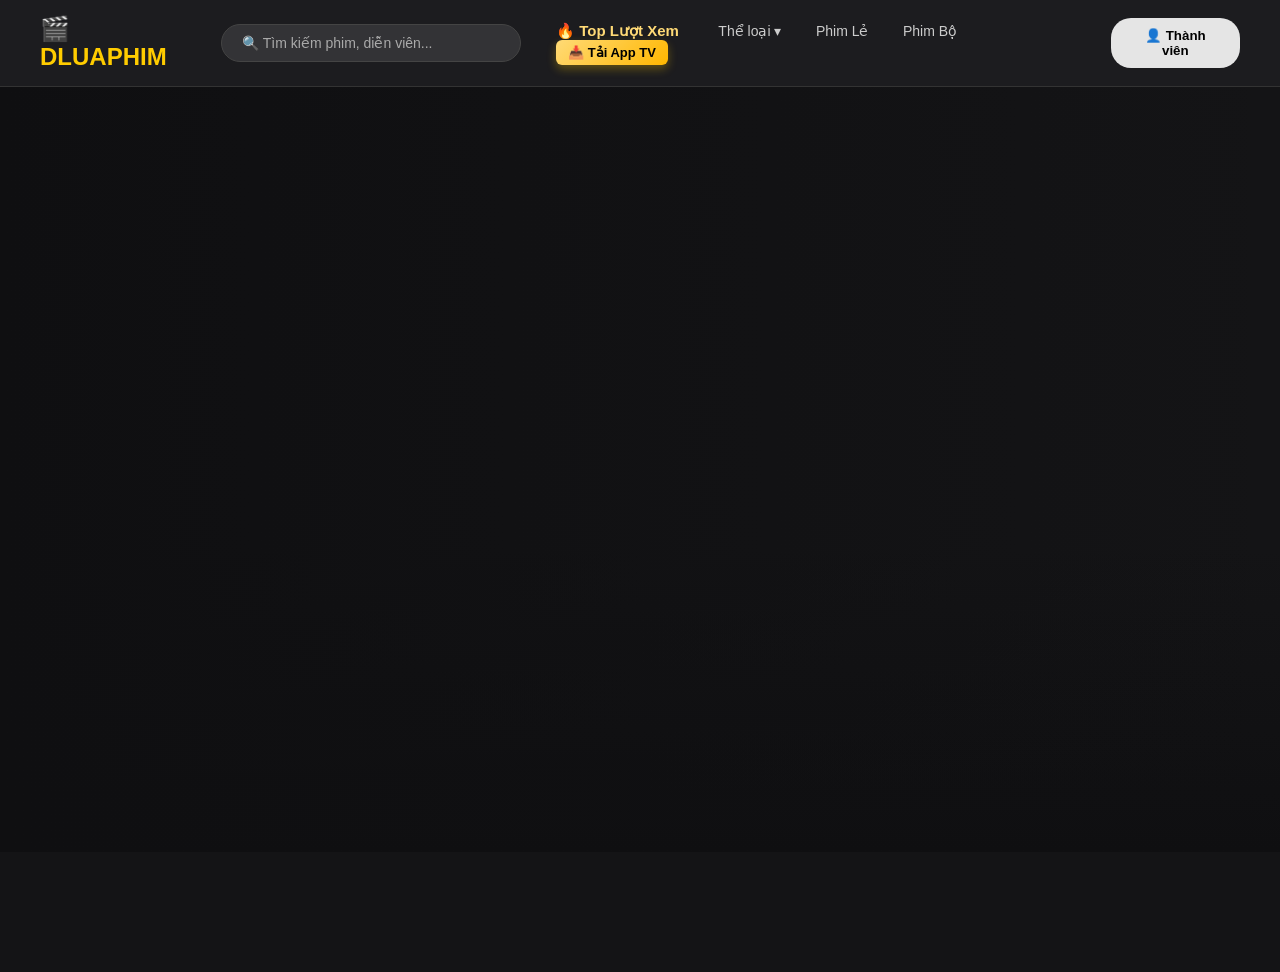
<file: admin/index.html>
<!DOCTYPE html>
<html lang="vi">
<head>
    <meta charset="UTF-8">
    <meta name="viewport" content="width=device-width, initial-scale=1.0">
    <title>Quản Lý Phim - Admin</title>
    <link rel="stylesheet" href="admin.css">
</head>
<body>
    <div class="admin-container">
        <aside class="sidebar">
            <h2>⚙️ DLUAPHIM Admin</h2>
            <ul>
                <li class="active"><a href="#">🎬 Quản lý phim</a></li>
                <li><a href="users.html">👥 Quản lý thành viên</a></li>
                <li><a href="../user/index.html">🌐 Về trang web</a></li>
            </ul>
        </aside>

        <main class="content">
            <div class="header">
                <h1>Danh sách phim</h1>
                <div style="display: flex; gap: 15px; margin-bottom: 20px;">
                <!-- Ô chọn thể loại -->
                <select id="leech-genre-select" style="padding: 10px; background: #2a2a2f; color: white; border: 1px solid #444; border-radius: 5px; cursor: pointer; font-size: 15px;">
                    <option value="hanh-dong">💥 Hành Động</option>
                    <option value="kinh-di">👻 Kinh Dị</option>
                    <option value="tinh-cam">❤️ Tình Cảm</option>
                    <option value="hoat-hinh">🦄 Hoạt Hình</option>
                    <option value="vien-tuong">🚀 Viễn Tưởng</option>
                    <option value="co-trang">🎎 Cổ Trang</option>
                    <option value="hai-huoc">😂 Hài Hước</option>
                </select>
                    <button class="btn-action" id="btn-leech-genre" style="background-color: #ffda76; color: black; font-weight: bold;">⚡ Đào 5 Phim Ngẫu Nhiên</button>
                </div>
                <div>
                    
                    <!-- Nút cũ -->
                    <button id="btn-leech-movie" style="background: #17a2b8; color: white; border: none; padding: 10px 20px; border-radius: 5px; cursor: pointer; margin-right: 10px; font-weight: bold;">⚡ Auto Cào 5 Phim Mới</button>
                    
                    <!-- NÚT MỚI THÊM: Cào theo tên -->
                    <button id="btn-leech-search" style="background: #e83e8c; color: white; border: none; padding: 10px 20px; border-radius: 5px; cursor: pointer; margin-right: 10px; font-weight: bold;">🔍 Cào Phim Theo Tên</button>
                    
                    <!-- Nút cũ -->
                    <button class="btn-add" onclick="openModal()">+ Thêm phim mới</button>
                </div>
                <div style="margin: 20px 0; padding: 20px; background: #1c1c1f; border-radius: 8px; border: 1px solid #444;">
                    <h3 style="color: #ffda76; margin-top: 0;">🔄 Đồng bộ dữ liệu KKPhim</h3>
                    <p style="color: #ccc; font-size: 14px;">Chức năng này sẽ quét toàn bộ phim hiện có, tự động lấy mô tả và các tập phim mới nhất về web.</p>
    
                    <button id="btn-sync" onclick="syncAllMovies()" style="background: #00d2ff; color: black; padding: 10px 20px; border: none; border-radius: 4px; font-weight: bold; cursor: pointer; transition: 0.3s;">
                        ▶ Bắt đầu đồng bộ tất cả
                    </button>
                    <span id="sync-status" style="margin-left: 15px; color: #ffda76; font-style: italic;"></span>
                </div>
            </div>

            <table class="movie-table">
                <thead>
                    <tr>
                        <th>Ảnh bìa</th>
                        <th>Tên phim</th>
                        <th>Trạng thái</th>
                        <th>Hành động</th>
                    </tr>
                </thead>
                <tbody id="admin-movie-list">
                    
                    <tr>
                        <td><img src="https://image.tmdb.org/t/p/w500/8cdWjvZQUExUUTzyp4t6EDMubfO.jpg" alt="Phim" width="60"></td>
                        <td>Tên Phim Demo 1</td>
                        <td><span class="status-badge active">Đang chiếu</span></td>
                        <td>
                            <button class="btn-edit">Sửa</button>
                            <button class="btn-delete">Xóa</button>
                        </td>
                    </tr>
                    
                    <tr>
                        <td><img src="https://image.tmdb.org/t/p/w500/qJ2tW6WMUDux911r6m7haRef0WH.jpg" alt="Phim" width="60"></td>
                        <td>Tên Phim Demo 2</td>
                        <td><span class="status-badge pending">Sắp chiếu</span></td>
                        <td>
                            <button class="btn-edit">Sửa</button>
                            <button class="btn-delete">Xóa</button>
                        </td>
                    </tr>

                </tbody>
            </table>
        </main>
    </div>
    <div id="movieModal" class="modal">
        <div class="modal-content">
            <span class="close-btn" onclick="closeModal()">&times;</span>
            <h2 id="modal-title">Thêm phim mới</h2>
            
            <label>Tên phim</label>
            <input type="text" id="add-title" placeholder="Nhập tên phim...">
            
            <label>Link ảnh bìa</label>
            <input type="text" id="add-thumbnail" placeholder="Dán link ảnh bìa...">

            <label>Link Video (.mp4 hoặc link trực tiếp)</label>
            <label>Link các tập phim (Mỗi link dán 1 dòng, Enter xuống dòng)</label>
            <textarea id="add-episodes" rows="4" placeholder="Ví dụ:&#10;Link tập 1...&#10;Link tập 2..." style="width: 100%; padding: 10px; margin-bottom: 15px; border-radius: 4px; border: 1px solid #ccc;"></textarea>
            
            <label>Trạng thái</label>
            <select id="add-status">
                <option value="Đang chiếu">Đang chiếu</option>
                <option value="Sắp chiếu">Sắp chiếu</option>
            </select>
            <label>Kiểu phim</label>
            <select id="add-type" style="width: 100%; padding: 10px; margin-bottom: 15px; background: #2a2a2f; color: white; border: none; border-radius: 5px;">
                <option value="single">Phim Lẻ</option>
                <option value="series">Phim Bộ</option>
            </select>

            <label>Thể loại (Mỗi thể loại cách nhau 1 dấu phẩy)</label>
            <input type="text" id="add-genres" placeholder="VD: Hành Động, Viễn Tưởng, Hài Hước">
            <button id="btn-save-movie" class="btn-add" style="width: 100%; margin-top: 15px;">Lưu Phim</button>
        </div>
    </div>
    <div id="scrape-modal" style="display:none; position:fixed; top:0; left:0; width:100%; height:100%; background:rgba(0,0,0,0.8); z-index:9999; justify-content:center; align-items:center;">
    <div style="background:#1c1c1f; width: 600px; max-height: 80vh; border-radius:10px; padding:20px; display:flex; flex-direction:column; border: 1px solid #444;">
        <h3 style="margin-top:0; color:#ffda76;">🔍 Tìm kiếm và Chọn Phim</h3>
        
        <div style="display:flex; gap:10px; margin-bottom:15px;">
            <input type="text" id="scrape-keyword" placeholder="Nhập tên phim (VD: Naruto, One Piece...)" style="flex:1; padding:10px; background:#2a2a2f; border:1px solid #555; border-radius:5px; color:white;">
            <button onclick="executeSearchToScrape()" style="background:#00d2ff; color:black; font-weight:bold; border:none; padding:10px 20px; border-radius:5px; cursor:pointer;">Tìm Kiếm</button>
        </div>

        <div id="scrape-results" style="flex:1; overflow-y:auto; border:1px solid #333; padding:10px; margin-bottom:15px; border-radius: 5px; background: #252730;">
            <p style="color:#888; text-align:center; padding: 20px;">Nhập từ khóa và bấm Tìm kiếm...</p>
        </div>

        <div style="display:flex; justify-content:flex-end; gap:10px;">
            <button onclick="document.getElementById('scrape-modal').style.display='none'" style="padding:10px 20px; background:#444; color:white; border:none; border-radius:5px; cursor:pointer;">Hủy</button>
            <button onclick="importSelectedMovies()" style="background:#28a745; color:white; font-weight:bold; border:none; padding:10px 20px; border-radius:5px; cursor:pointer;">⬇️ Tải Phim Đã Chọn</button>
        </div>
    </div>
</div>

<div style="margin: 20px 0; padding: 20px; background: #1c1c1f; border-radius: 8px; border: 1px solid #444; display: flex; align-items: center; justify-content: space-between;">
    <div>
        <h3 style="color: #ffda76; margin-top: 0; margin-bottom: 5px;">🚧 Trạng thái Server Video</h3>
        <p style="color: #ccc; font-size: 14px; margin:0;">Bật/Tắt khả năng xem phim của người dùng.</p>
    </div>
    <label style="cursor:pointer; display: flex; align-items: center; gap: 10px; font-weight:bold; background: #2a2a2f; padding: 10px 20px; border-radius: 30px; border: 1px solid #555;">
        <input type="checkbox" id="player-toggle" onchange="togglePlayerServer()" checked style="width: 18px; height: 18px; cursor: pointer;"> 
        <span id="player-status-text" style="color:#28a745;">Hoạt Động</span>
    </label>
</div>
    <script src="admin.js"></script>
</body>
</html>
</file>
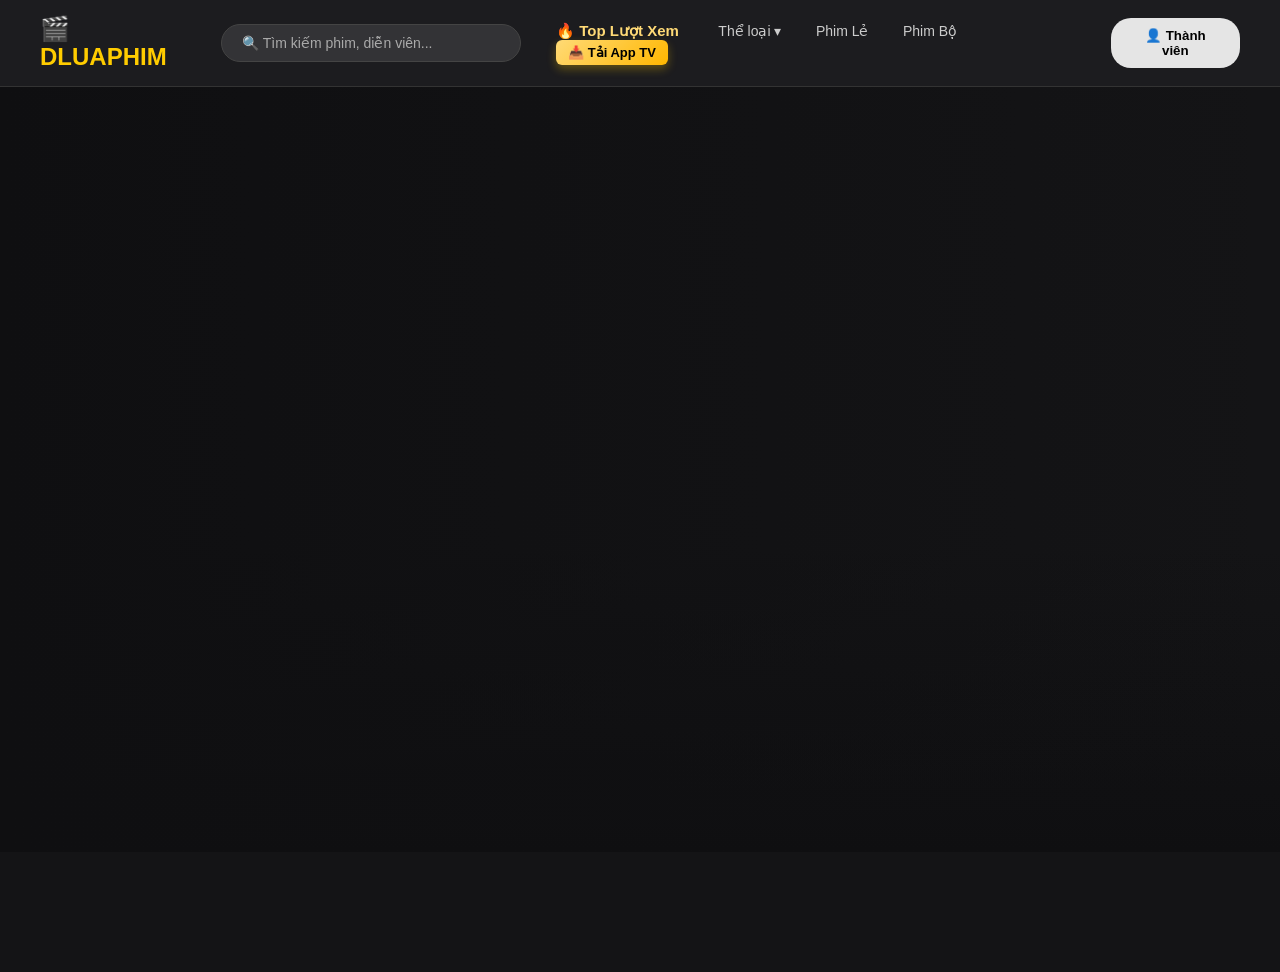
<file: user/index.html>
<!DOCTYPE html>
<html lang="vi">
<head>
    <meta charset="UTF-8">
    <meta name="viewport" content="width=device-width, initial-scale=1.0">
    <title>DLUAPHIM - Xem phim hay</title>
    <link rel="stylesheet" href="style.css">
</head>
<body>
    <div id="header-placeholder"></div>
    <div id="hero-slider" class="hero-slider">
        <div id="slider-content"></div>
        <div class="slider-thumbnails" id="slider-thumbnails">
        </div>
    </div>

    <main class="main-content">
        <div class="filter-bar">
        </div>
        <div class="movie-grid" id="movie-list">
        </div>
        <div id="pagination" class="pagination-container"></div>
    </main>

    <div id="chat-window" style="display: none; position: fixed; bottom: 100px; right: 30px; width: 350px; height: 450px; background: #1c1c1f; border-radius: 12px; border: 1px solid #444; box-shadow: 0 10px 30px rgba(0,0,0,0.8); z-index: 9999; display: flex; flex-direction: column; overflow: hidden;">
    </div>
    <script src="main.js"></script>
    <script src="loadHeader.js?v=3.0"></script>
</body>
</html>
</file>
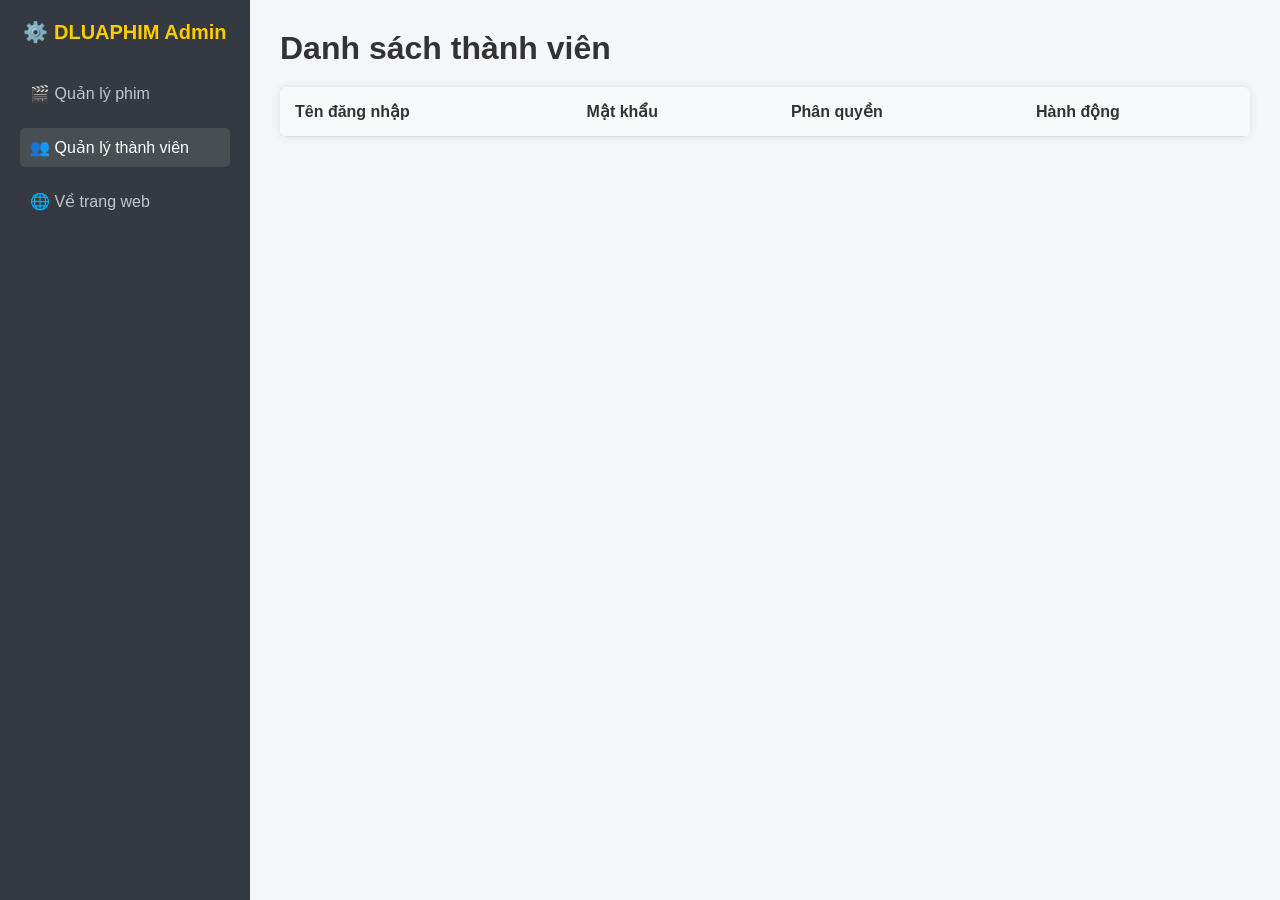
<file: admin/users.html>
<!DOCTYPE html>
<html lang="vi">
<head>
    <meta charset="UTF-8">
    <meta name="viewport" content="width=device-width, initial-scale=1.0">
    <title>Quản Lý Thành Viên - Admin</title>
    <link rel="stylesheet" href="admin.css">
</head>
<body>
    <div class="admin-container">
        <aside class="sidebar">
            <h2>⚙️ DLUAPHIM Admin</h2>
            <ul>
                <li><a href="index.html">🎬 Quản lý phim</a></li>
                <li class="active"><a href="users.html">👥 Quản lý thành viên</a></li>
                <li><a href="../user/index.html">🌐 Về trang web</a></li>
            </ul>
        </aside>

        <main class="content">
            <div class="header">
                <h1>Danh sách thành viên</h1>
            </div>

            <table class="movie-table">
                <thead>
                    <tr>
                        <th>Tên đăng nhập</th>
                        <th>Mật khẩu</th>
                        <th>Phân quyền</th>
                        <th>Hành động</th>
                    </tr>
                </thead>
                <tbody id="admin-user-list">
                    </tbody>
            </table>
        </main>
    </div>

    <script src="users.js"></script>
</body>
</html>
</file>
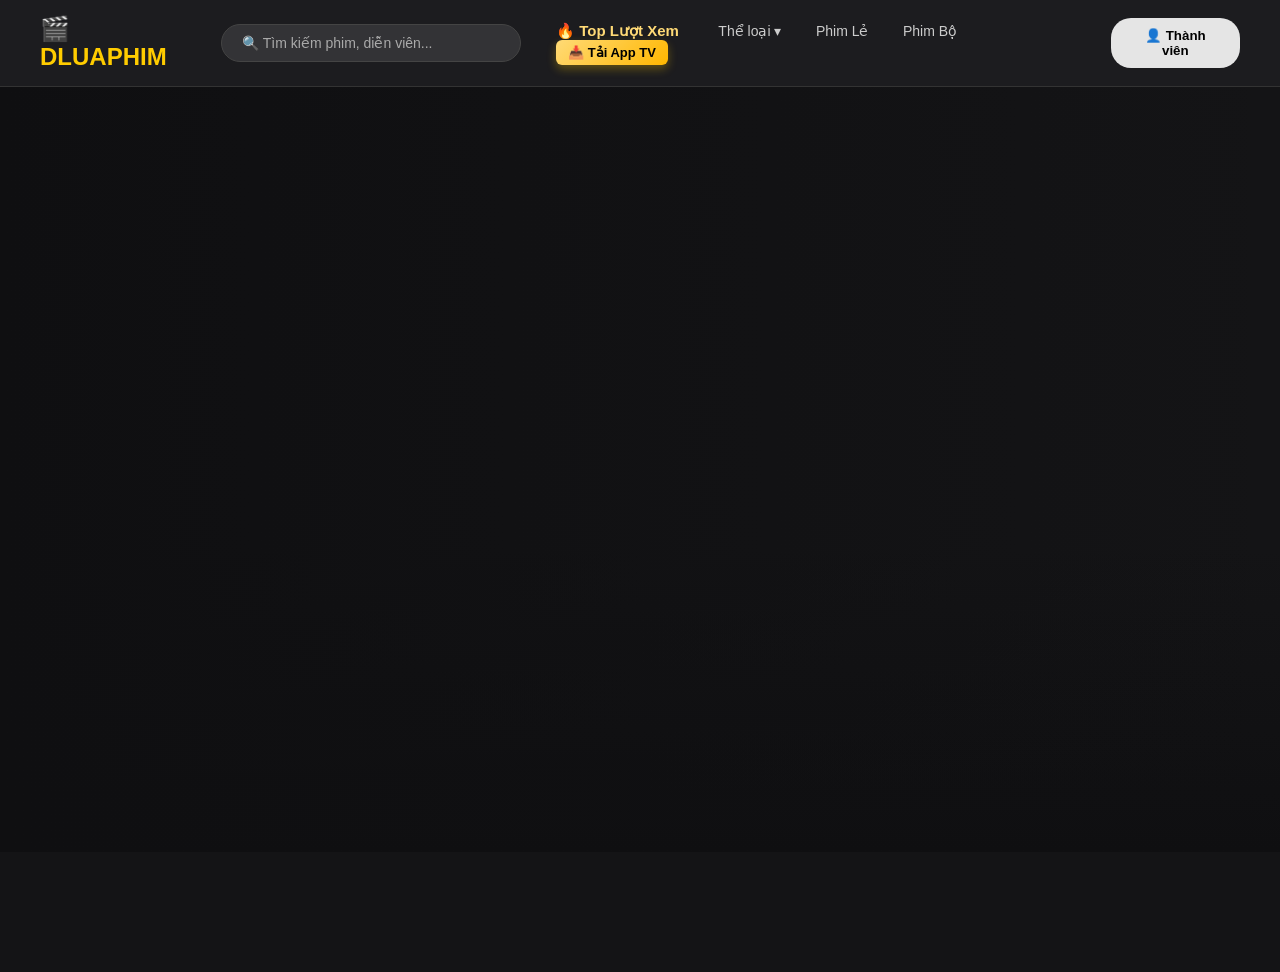
<file: user/detail.html>
<!DOCTYPE html>
<html lang="vi">
<head>
    <meta charset="UTF-8">
    <meta name="viewport" content="width=device-width, initial-scale=1.0, maximum-scale=1.0, user-scalable=no">
    <title>Chi Tiết Phim - DLUAPHIM</title>
    <link rel="stylesheet" href="style.css">
</head>
<body>
    <div id="header-placeholder"></div>

    <!-- Hình nền mờ -->
    <div class="detail-backdrop" id="d-backdrop"></div>

    <!-- BỐ CỤC CHÍNH -->
    <div class="detail-container">
        
        <!-- CỘT TRÁI (POSTER & THÔNG TIN CƠ BẢN) -->
        <div class="detail-left">
            <div class="poster-box"><img id="d-poster" src="" alt="Poster"></div>
            <h1 id="d-name">Đang tải...</h1>
            <h3 id="d-origin-name"></h3>
            
            <div class="meta-tags">
                <span class="imdb">IMDb <span id="d-imdb">N/A</span></span>
                <span id="d-quality">HD</span>
                <span id="d-year">2026</span>
                <span id="d-time">...</span>
            </div>

            <div class="genre-tags" id="d-genres"></div>
            <div class="status-box">🔄 Đã chiếu: <span id="d-status">...</span></div>
            
            <div class="desc-box">
                <strong>Giới thiệu:</strong>
                <div id="d-content">...</div>
            </div>
        </div>

        <!-- CỘT PHẢI (HÀNH ĐỘNG & TẬP PHIM) -->
        <div class="detail-right">
            <!-- Thanh Công Cụ (Nút Xem Ngay + Các icon) -->
            <div class="action-bar">
                <button class="btn-play-now" id="btn-play-now">▶ Xem Ngay</button>
                <div class="icon-group">
                    <button class="icon-btn"><span>🤍</span> Yêu thích</button>
                    <button class="icon-btn"><span>➕</span> Thêm vào</button>
                    <button class="icon-btn"><span>↗️</span> Chia sẻ</button>
                    <div class="rating-box">⭐ 10 Điểm</div>
                </div>
            </div>

            <!-- Tab menu -->
            <div class="tabs">
                <div class="tab-item active">Tập phim</div>
                <div class="tab-item">Gallery</div>
                <div class="tab-item">Diễn viên</div>
                <div class="tab-item" onclick="document.getElementById('comments-section').scrollIntoView({behavior: 'smooth'})">Bình luận</div>
            </div>

            <!-- Phần chọn Server -->
            <div class="server-list" id="server-list">
                <strong style="margin-right: 10px; color: #fff;">Mạng:</strong>
                <!-- Nút server sẽ render bằng JS ở đây -->
            </div>

            <!-- Lưới Tập Phim -->
            <div class="episode-grid" id="episode-grid">
                <!-- Nút tập phim sẽ render bằng JS ở đây -->
            </div>

            <!-- Khu vực Bình luận -->
            <div id="comments-section" style="margin-top: 40px; padding-top: 20px; border-top: 1px solid #333;">
                <h3 style="margin-bottom: 15px; color: #ffda76;">💬 Bình luận (<span id="comment-count">0</span>)</h3>
                <div id="comment-form-area"></div>
                <div id="comments-list" style="margin-top: 30px;">
                    <div style="color: #888; text-align: center;">Đang tải bình luận...</div>
                </div>
            </div>
        </div>
    </div>

    <script src="detail.js"></script>
    <script src="loadHeader.js?v=3.0"></script>
</body>
</html>
</file>
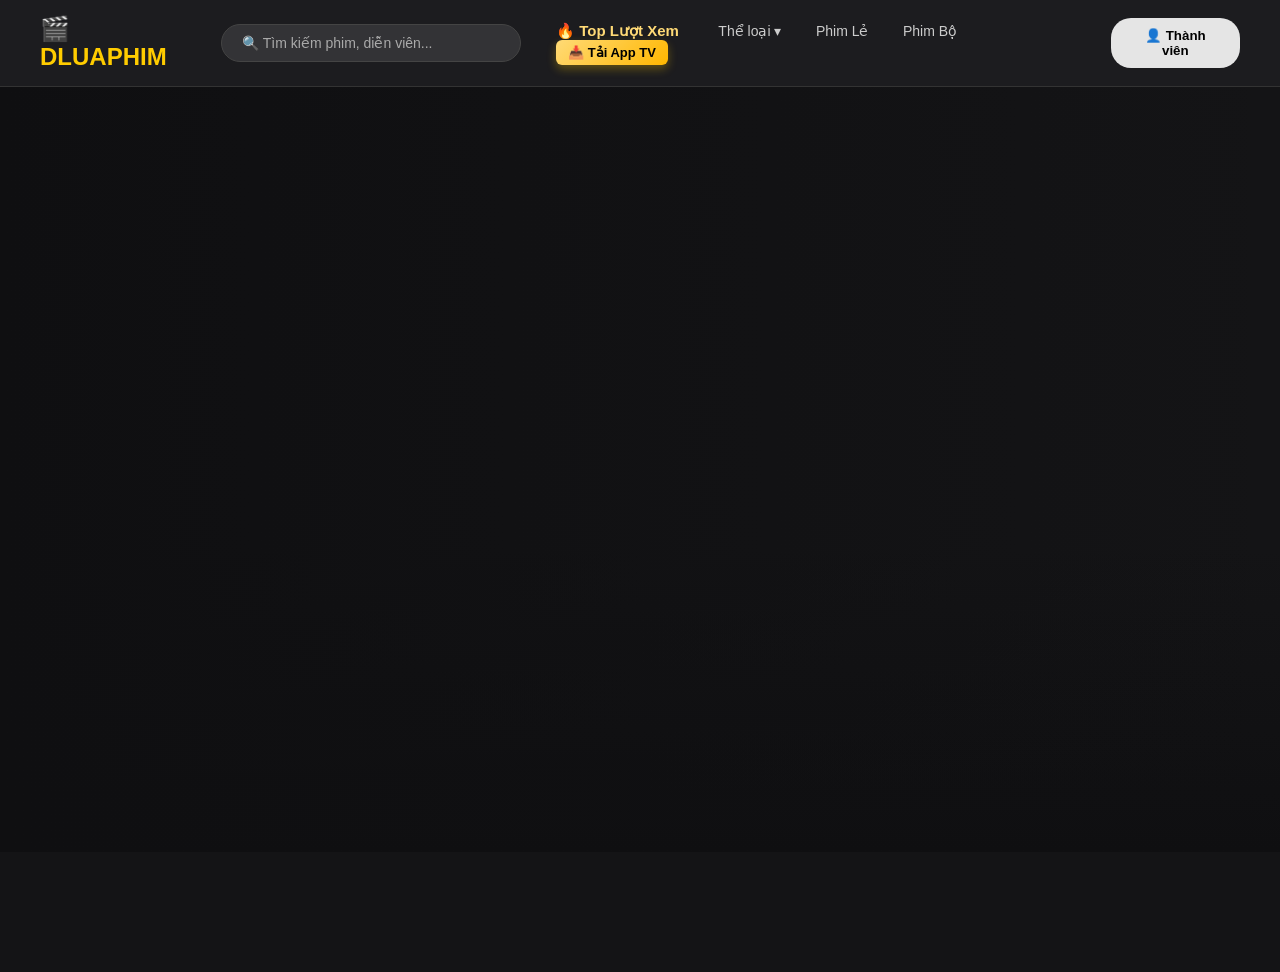
<file: user/favorites.html>
<!DOCTYPE html>
<html lang="vi">
<head>
    <meta charset="UTF-8">
    <meta name="viewport" content="width=device-width, initial-scale=1.0">
    <title>Danh sách yêu thích - DLUAPHIM</title>
    <link rel="stylesheet" href="style.css">
    <style>
        /* CSS bổ sung riêng cho trang Favorites để tăng độ sang trọng */
        body { background-color: #0f0f11; margin: 0; }
        .page-header {
            padding: 100px 50px 30px 50px;
            background: linear-gradient(to bottom, #1a1a20 0%, #0f0f11 100%);
            border-bottom: 1px solid rgba(255, 255, 255, 0.05);
        }
        .page-header h1 {
            font-size: 32px; color: #fff; margin: 0 0 10px 0; font-weight: 700;
        }
        .page-header p {
            color: #888; font-size: 15px; margin: 0;
        }
        .empty-state {
            text-align: center; padding: 100px 0; grid-column: 1 / -1;
        }
        .btn-explore {
            background-color: #ffda76; color: #111; border: none;
            padding: 12px 30px; border-radius: 30px; font-weight: bold;
            font-size: 15px; cursor: pointer; margin-top: 20px; transition: 0.3s;
        }
        .btn-explore:hover { background-color: #ffcc00; transform: scale(1.05); }
    </style>
</head>
<body>
    <div id="header-placeholder"></div>

    <!-- Khu vực tiêu đề -->
    <div class="page-header">
        <h1>Danh Sách Yêu Thích</h1>
        <p><span id="fav-count" style="color: #fff; font-weight: bold;">0</span> nội dung đã lưu</p>
    </div>

    <!-- Khu vực hiển thị lưới phim -->
    <main class="main-content" style="padding: 30px 50px;">
        <div class="movie-grid" id="favorite-list">
            <!-- Dữ liệu render từ JS -->
        </div>
    </main>

    <script>
        const username = sessionStorage.getItem('username');
        if (!username) window.location.href = 'index.html';
        // 2. Tải danh sách phim bằng API tối ưu (Production)
        async function loadFavorites() {
            try {
                // Gọi API mới: Chỉ lấy những phim đã tim thay vì tải cả kho phim
                const res = await fetch(`https://dluaphim-api.onrender.com/api/users/${username}/favorites-details`);
                const favoriteMovies = await res.json();

                document.getElementById('fav-count').innerText = favoriteMovies.length;
                const listDiv = document.getElementById('favorite-list');

                if (favoriteMovies.length === 0) {
                    showEmptyState();
                    return;
                }

                listDiv.innerHTML = '';
                favoriteMovies.forEach(movie => {
                    const genresDisplay = movie.genres && movie.genres.length > 0 ? movie.genres.join(' • ') : 'Đang cập nhật';
                    const typeDisplay = movie.type === 'single' ? 'Phim Lẻ' : 'Phim Bộ';

                    // Đã thêm id="fav-card-..." để xóa mượt mà bằng Javascript
                    const movieCard = `
                        <div class="movie-card" id="fav-card-${movie._id}" onclick="window.location.href='watch.html?id=${movie._id}'">
                            <div class="image-container">
                                <img src="${movie.thumbnail}" alt="${movie.title}">
                                <div class="badge">${movie.status || 'Đang cập nhật'}</div>
                            </div>
                            <h3 class="title">${movie.title}</h3>
                            
                            <div class="hover-card">
                                <div class="hover-image"><img src="${movie.thumbnail}"></div>
                                <div class="hover-content">
                                    <h3 class="hover-title">${movie.title}</h3>
                                    <div class="hover-actions">
                                        <button class="btn-play">▶ Xem ngay</button>
                                        <!-- Nút gỡ tim -->
                                        <button class="btn-icon" style="border-color: #ff4d4d; background-color: rgba(255, 77, 77, 0.1);" onclick="removeFavorite(event, '${movie._id}')">💖</button>
                                    </div>
                                    <div class="hover-tags">
                                        <span class="tag-imdb">IMDb 8.0</span><span>${typeDisplay}</span>
                                    </div>
                                    <p class="hover-genres">${genresDisplay}</p>
                                </div>
                            </div>
                        </div>
                    `;
                    listDiv.innerHTML += movieCard;
                });

            } catch (error) {
                console.error('Lỗi tải phim yêu thích:', error);
            }
        }

        // 3. Hiệu ứng gỡ phim mượt mà (Optimistic UI Update)
        async function removeFavorite(event, movieId) {
            event.stopPropagation(); // Không cho click nhảy sang trang phim
            
            // Xóa thẻ html khỏi màn hình ngay lập tức (Tạo cảm giác phản hồi cực nhanh)
            const card = document.getElementById(`fav-card-${movieId}`);
            if(card) {
                card.style.opacity = '0';
                setTimeout(() => card.remove(), 300); // Đợi 0.3s cho mờ đi rồi xóa hẳn
            }

            // Trừ số lượng ở trên cùng
            const countEl = document.getElementById('fav-count');
            let currentCount = parseInt(countEl.innerText);
            countEl.innerText = currentCount - 1;

            if (currentCount - 1 <= 0) {
                setTimeout(() => showEmptyState(), 300);
            }
            
            // Âm thầm gửi lệnh xuống Backend để lưu thay đổi
            try {
                await fetch('https://dluaphim-api.onrender.com/api/users/toggle-favorite', {
                    method: 'POST',
                    headers: { 'Content-Type': 'application/json' },
                    body: JSON.stringify({ username: username, movieId: movieId })
                });
            } catch (error) {
                console.error('Lỗi khi gỡ tim:', error);
            }
        }

        function showEmptyState() {
            const listDiv = document.getElementById('favorite-list');
            listDiv.innerHTML = `
                <div class="empty-state" style="animation: fadeIn 0.5s;">
                    <div style="font-size: 60px; margin-bottom: 20px; opacity: 0.3;">🗂️</div>
                    <h2 style="color: #fff; margin-bottom: 10px; font-weight: normal;">Danh sách trống</h2>
                    <p style="color: #666; margin-bottom: 30px;">Bạn chưa thêm nội dung nào vào danh sách yêu thích.</p>
                    <button class="btn-explore" onclick="window.location.href='index.html'">Khám phá nội dung mới</button>
                </div>
            `;
        }

        // Tắt menu popup
        window.addEventListener('click', function(event) {
            if (!event.target.closest('.avatar-btn')) {
                const dropdowns = document.getElementsByClassName("user-dropdown-menu");
                for (let i = 0; i < dropdowns.length; i++) {
                    dropdowns[i].classList.remove('show');
                }
            }
        });

        // Khởi chạy
        loadFavorites();
    </script>
    <script src="loadHeader.js?v=3.0"></script>
</body>
</html>
</file>
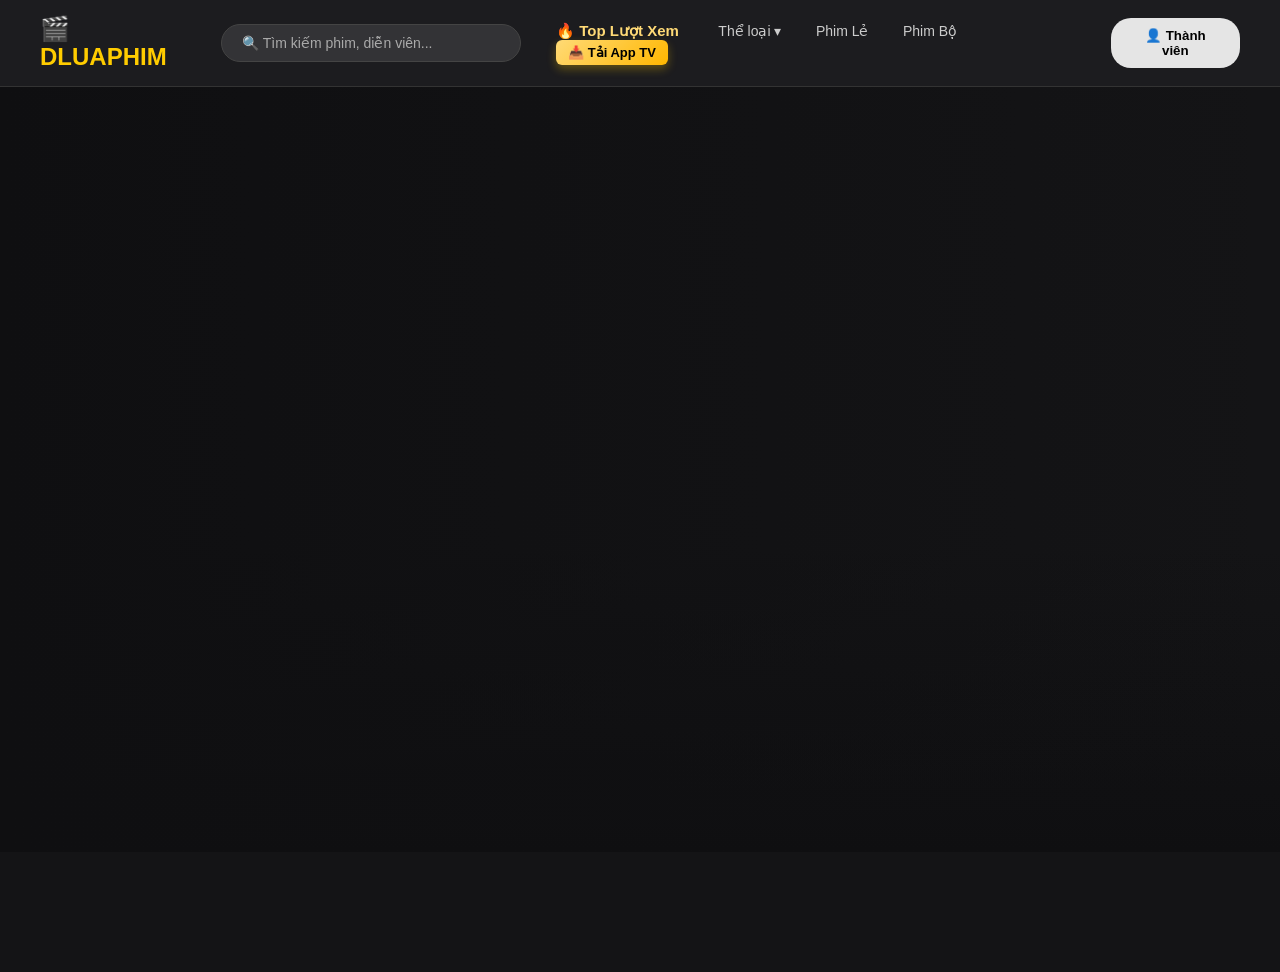
<file: user/history.html>
<!DOCTYPE html>
<html lang="vi">
<head>
    <meta charset="UTF-8">
    <title>Lịch sử xem - DLUAPHIM</title>
    <link rel="stylesheet" href="style.css">
    <style>
        body { background-color: #0f0f11; margin: 0; }
        .page-header { padding: 100px 50px 30px 50px; background: linear-gradient(to bottom, #1a1a20 0%, #0f0f11 100%); border-bottom: 1px solid rgba(255, 255, 255, 0.05); display: flex; justify-content: space-between; align-items: flex-end; }
        .empty-state { text-align: center; padding: 100px 0; grid-column: 1 / -1; }
        .btn-clear { background: transparent; color: #ff4d4d; border: 1px solid #ff4d4d; padding: 8px 15px; border-radius: 4px; cursor: pointer; transition: 0.3s; }
        .btn-clear:hover { background: rgba(255, 77, 77, 0.1); }
    </style>
</head>
<body>
    <div id="header-placeholder"></div>

    <div class="page-header">
        <div>
            <h1 style="font-size: 32px; color: #fff; margin: 0 0 10px 0;">🕒 Lịch Sử Xem Phim</h1>
            <p style="color: #888; margin: 0;">Các bộ phim bạn đã xem gần đây</p>
        </div>
        <button class="btn-clear" onclick="clearHistory()">🗑 Xóa lịch sử</button>
    </div>

    <main class="main-content" style="padding: 30px 50px;">
        <div class="movie-grid" id="history-list"></div>
    </main>

    <script>
        const username = sessionStorage.getItem('username');
        if (!username) window.location.href = 'index.html';

        async function loadHistory() {
            try {
                const userRes = await fetch(`https://dluaphim-api.onrender.com/api/users/${username}`);
                const userData = await userRes.json();
                
                // Đảo ngược mảng để phim xem gần nhất (nằm ở cuối) nổi lên đầu
                const historyIds = (userData.history || []).reverse(); 

                const listDiv = document.getElementById('history-list');

                if (historyIds.length === 0) {
                    listDiv.innerHTML = `<div class="empty-state"><h2 style="color: #fff; font-weight: normal;">Chưa có lịch sử</h2><p style="color: #666;">Bạn chưa xem bộ phim nào gần đây.</p></div>`;
                    return;
                }

                const movieRes = await fetch('https://dluaphim-api.onrender.com/api/movies');
                const allMovies = await movieRes.json();
                
                listDiv.innerHTML = '';
                // Lặp theo đúng thứ tự lịch sử
                historyIds.forEach(id => {
                    const movie = allMovies.find(m => m._id === id);
                    if (movie) {
                        listDiv.innerHTML += `
                            <div class="movie-card" onclick="window.location.href='watch.html?id=${movie._id}'">
                                <div class="image-container">
                                    <img src="${movie.thumbnail}">
                                </div>
                                <h3 class="title">${movie.title}</h3>
                                <p class="subtitle" style="color: #aaa;">Đã xem</p>
                            </div>
                        `;
                    }
                });
            } catch (error) { console.error(error); }
        }

        async function clearHistory() {
            if(confirm('Bạn có chắc chắn muốn xóa toàn bộ lịch sử xem phim?')) {
                try {
                    await fetch(`https://dluaphim-api.onrender.com/api/users/${username}/history`, { method: 'DELETE' });
                    loadHistory(); // Tải lại trang thành trạng thái trống
                } catch (error) { console.error(error); }
            }
        }

        loadHistory();
    </script>
    <script src="loadHeader.js?v=3.0"></script>
</body>
</html>
</file>
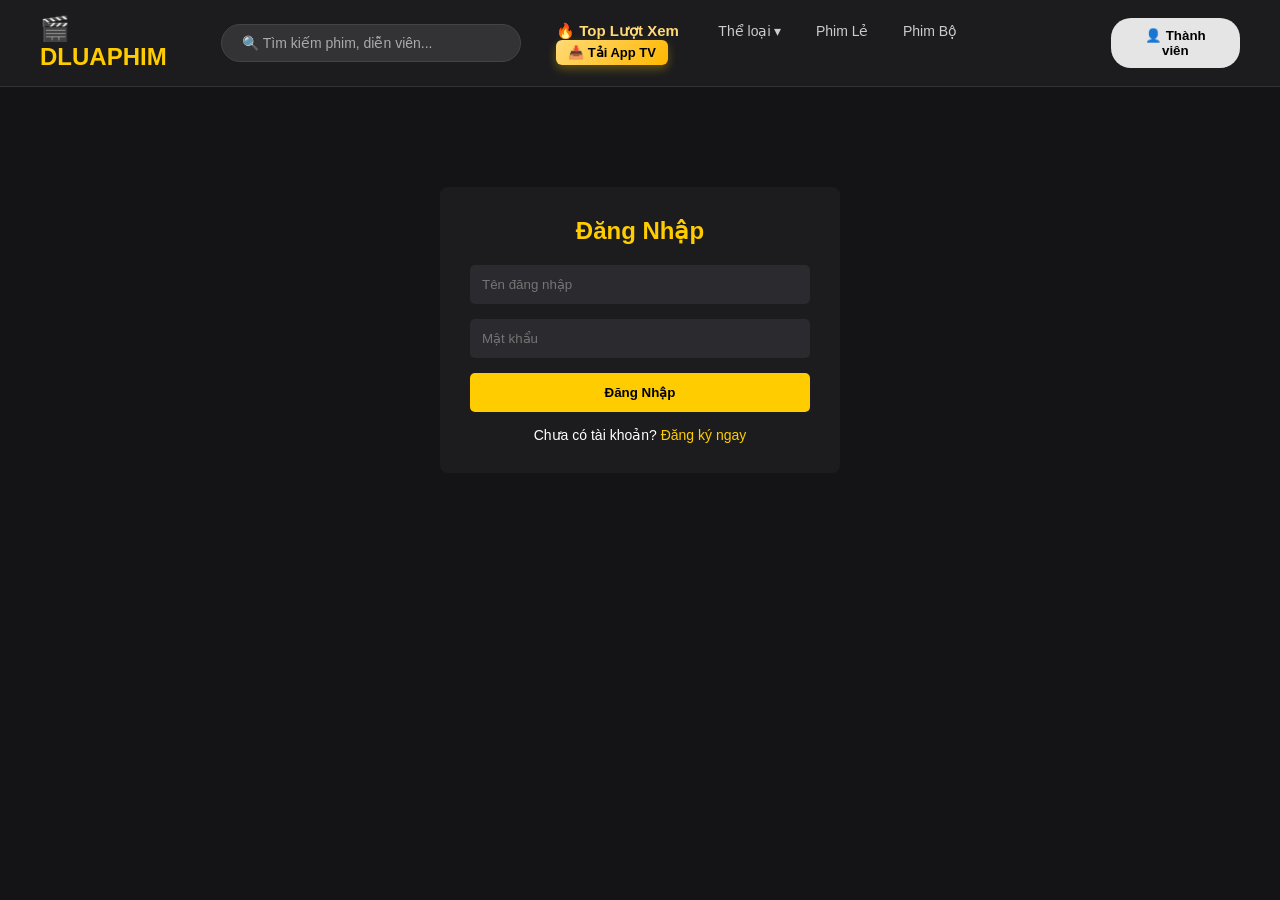
<file: user/login.html>
<!DOCTYPE html>
<html lang="vi">
<head>
    <meta charset="UTF-8">
    <title>Đăng nhập - DLUAPHIM</title>
    <link rel="stylesheet" href="style.css">
    <style>
        /* Dùng chung style với trang register */
        .auth-container { max-width: 400px; margin: 100px auto; background: #1c1c1f; padding: 30px; border-radius: 8px; }
        .auth-container h2 { text-align: center; margin-bottom: 20px; color: #ffcc00; }
        .auth-container input { width: 100%; padding: 12px; margin-bottom: 15px; background: #2a2a2f; border: none; color: white; border-radius: 5px; }
        .auth-container button { width: 100%; padding: 12px; background: #ffcc00; border: none; color: black; font-weight: bold; cursor: pointer; border-radius: 5px; }
        .auth-container p { text-align: center; margin-top: 15px; font-size: 14px; }
        .auth-container a { color: #ffcc00; text-decoration: none; }
    </style>
</head>
<body>
    <div id="header-placeholder"></div>
    <div class="auth-container">
        <h2>Đăng Nhập</h2>
        <input type="text" id="login-username" placeholder="Tên đăng nhập">
        <input type="password" id="login-password" placeholder="Mật khẩu">
        <button onclick="login()">Đăng Nhập</button>
        <p>Chưa có tài khoản? <a href="register.html">Đăng ký ngay</a></p>
    </div>

    <script>
        async function login() {
            const username = document.getElementById('login-username').value;
            const password = document.getElementById('login-password').value;

            const res = await fetch('https://dluaphim-api.onrender.com/api/auth/login', {
                method: 'POST',
                headers: { 'Content-Type': 'application/json' },
                body: JSON.stringify({ username, password })
            });
            const data = await res.json();

            if (res.ok) {
                sessionStorage.setItem('username', data.username);
                sessionStorage.setItem('role', data.role);

                alert('Chào mừng ' + data.username + ' quay trở lại!');

                // PHÂN QUYỀN CHUYỂN HƯỚNG
                if (data.role === 'admin') {
                    window.location.href = '../admin/index.html'; // Vào trang Admin
                } else {
                    window.location.href = 'index.html'; // Về trang chủ User
                }
            } else {
                alert(data.message);
            }
        }
    </script>
    <script src="loadHeader.js?v=3.0"></script>
</body>
</html>
</file>
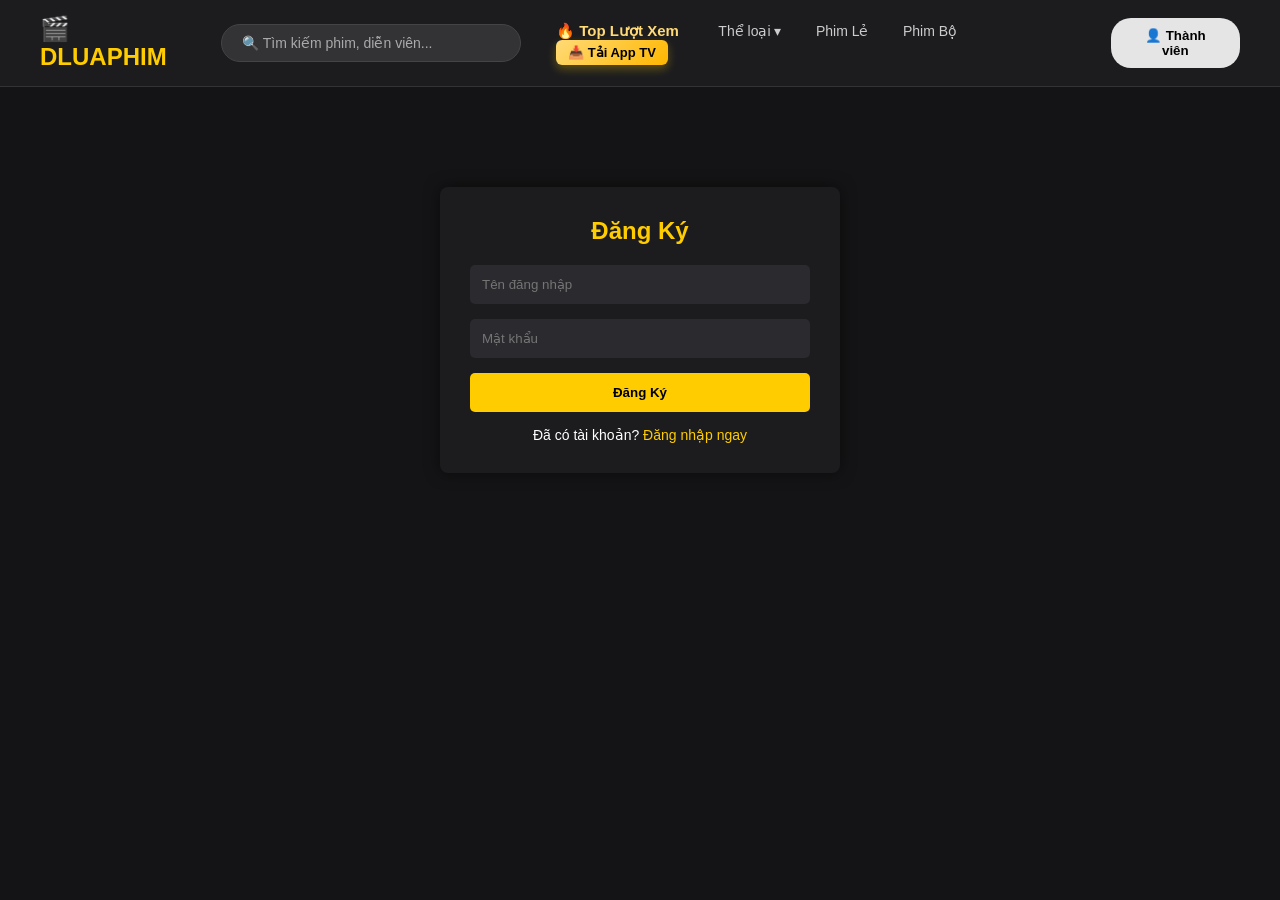
<file: user/register.html>
<!DOCTYPE html>
<html lang="vi">
<head>
    <meta charset="UTF-8">
    <title>Đăng ký - DLUAPHIM</title>
    <link rel="stylesheet" href="style.css">
    <style>
        /* CSS riêng cho form để nó nằm giữa màn hình */
        .auth-container {
            max-width: 400px;
            margin: 100px auto;
            background: #1c1c1f;
            padding: 30px;
            border-radius: 8px;
            box-shadow: 0 0 15px rgba(0,0,0,0.5);
        }
        .auth-container h2 { text-align: center; margin-bottom: 20px; color: #ffcc00; }
        .auth-container input {
            width: 100%; padding: 12px; margin-bottom: 15px;
            background: #2a2a2f; border: none; color: white; border-radius: 5px;
        }
        .auth-container button {
            width: 100%; padding: 12px; background: #ffcc00; border: none;
            color: black; font-weight: bold; cursor: pointer; border-radius: 5px;
        }
        .auth-container p { text-align: center; margin-top: 15px; font-size: 14px; }
        .auth-container a { color: #ffcc00; text-decoration: none; }
    </style>
</head>
<body>
    <div id="header-placeholder"></div>
    <div class="auth-container">
        <h2>Đăng Ký</h2>
        <input type="text" id="reg-username" placeholder="Tên đăng nhập">
        <input type="password" id="reg-password" placeholder="Mật khẩu">
        <button onclick="register()">Đăng Ký</button>
        <p>Đã có tài khoản? <a href="login.html">Đăng nhập ngay</a></p>
    </div>

    <script>
        async function register() {
            const username = document.getElementById('reg-username').value;
            const password = document.getElementById('reg-password').value;

            const res = await fetch('https://dluaphim-api.onrender.com/api/auth/register', {
                method: 'POST',
                headers: { 'Content-Type': 'application/json' },
                body: JSON.stringify({ username, password })
            });
            const data = await res.json();
            alert(data.message);
            if (res.ok) window.location.href = 'login.html';
        }
    </script>
    <script src="loadHeader.js?v=3.0"></script>
</body>
</html>
</file>
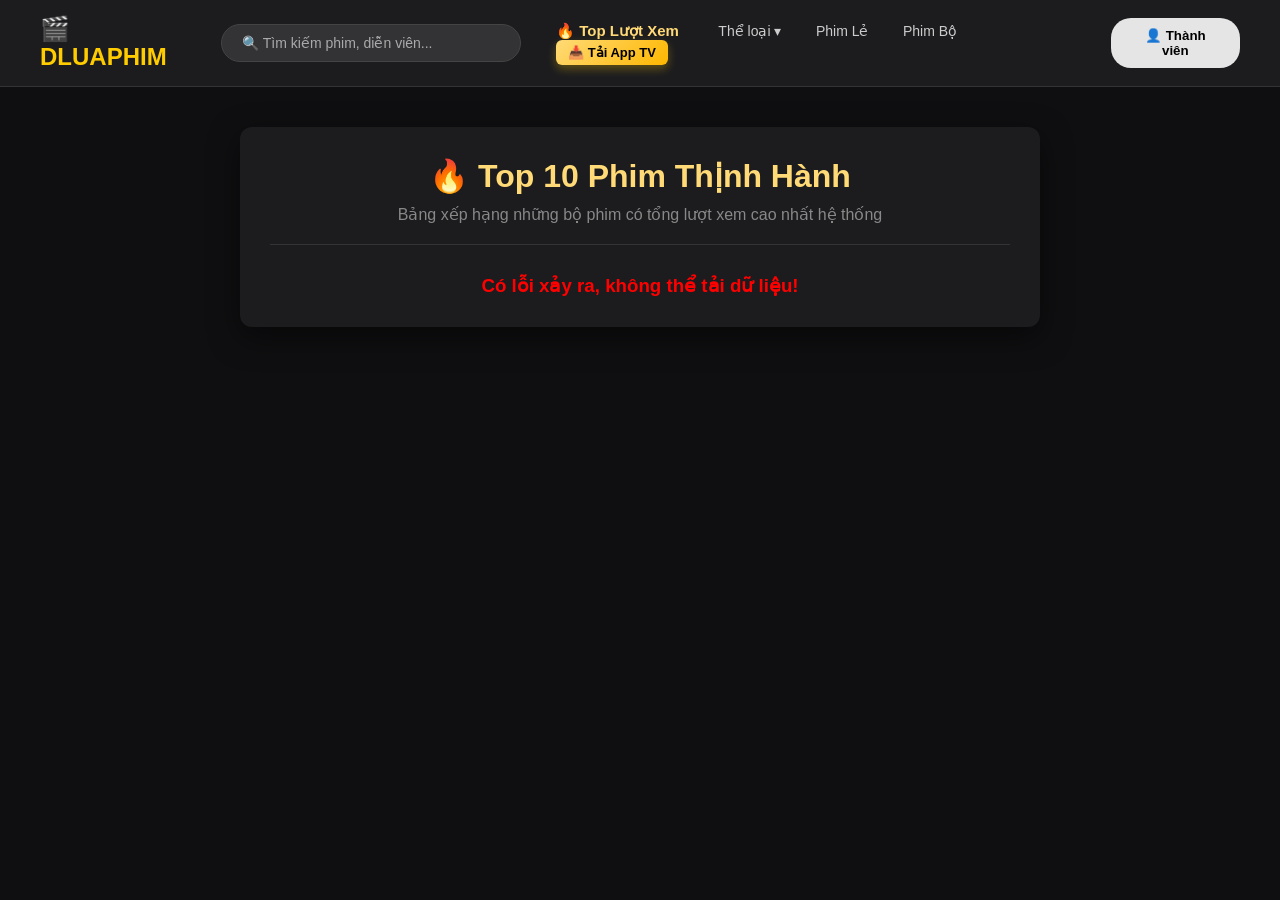
<file: user/topviews.html>
<!DOCTYPE html>
<html lang="vi">
<head>
    <meta charset="UTF-8">
    <meta name="viewport" content="width=device-width, initial-scale=1.0">
    <title>Top 10 Lượt Xem - DLUAPHIM</title>
    <link rel="stylesheet" href="style.css">
    <style>
        body { background-color: #0f0f11; color: white; margin: 0; }
        
        .top-container { 
            max-width: 800px; 
            margin: 40px auto; 
            padding: 30px; 
            background: #1c1c1f; 
            border-radius: 12px; 
            box-shadow: 0 10px 30px rgba(0,0,0,0.5);
        }
        
        .top-header { text-align: center; margin-bottom: 30px; border-bottom: 1px solid #333; padding-bottom: 20px;}
        .top-header h1 { color: #ffda76; margin: 0 0 10px 0; font-size: 32px;}
        .top-header p { color: #888; margin: 0; }
        .top-item { 
            display: flex; 
            align-items: center; 
            padding: 15px; 
            border-bottom: 1px solid #2a2a2f; 
            transition: all 0.3s ease; 
            cursor: pointer; 
            border-radius: 8px;
        }
        .top-item:hover { 
            background: #2a2a2f; 
            transform: translateX(10px);
        }
        .top-rank { font-size: 35px; font-weight: bold; color: #555; width: 70px; text-align: center; font-style: italic;}
        .rank-1 { color: #ffd700; text-shadow: 0 0 10px rgba(255, 215, 0, 0.5); } /* Vàng */
        .rank-2 { color: #c0c0c0; } /* Bạc */
        .rank-3 { color: #cd7f32; } /* Đồng */
        .top-thumb { width: 80px; height: 110px; object-fit: cover; border-radius: 6px; margin-right: 20px; }
        .top-info { flex: 1; }
        .top-title { font-size: 20px; font-weight: bold; color: #fff; margin-bottom: 8px; }
        .top-views { color: #ffda76; font-size: 16px; background: rgba(255, 218, 118, 0.1); display: inline-block; padding: 5px 12px; border-radius: 20px;}
        .btn-play-mini { background: #ffda76; color: black; border: none; padding: 8px 15px; border-radius: 4px; font-weight: bold; pointer-events: none;}
    </style>
</head>
<body>
    <div id="header-placeholder"></div>
    <div class="top-container">
        <div class="top-header">
            <h1>🔥 Top 10 Phim Thịnh Hành</h1>
            <p>Bảng xếp hạng những bộ phim có tổng lượt xem cao nhất hệ thống</p>
        </div>

        <div id="top-list">
            <h3 style="color:#888; text-align:center; padding: 40px;">Đang tải dữ liệu...</h3>
        </div>
    </div>

    <script>
        async function loadTopMovies() {
            try {
                const res = await fetch('https://dluaphim-api.onrender.com/api/movies/top-10');
                const movies = await res.json();              
                const listDiv = document.getElementById('top-list');
                listDiv.innerHTML = '';
                movies.forEach((movie, index) => {
                    const rank = index + 1;
                    let rankClass = '';
                    if(rank === 1) rankClass = 'rank-1';
                    else if(rank === 2) rankClass = 'rank-2';
                    else if(rank === 3) rankClass = 'rank-3';
                    listDiv.innerHTML += `
                        <div class="top-item" onclick="window.location.href='detail.html?slug=${movie.slug}'">
                            <div class="top-rank ${rankClass}">#${rank}</div>
                            <img class="top-thumb" src="${movie.thumbnail}" alt="${movie.title}">
                            
                            <div class="top-info">
                                <div class="top-title">${movie.title}</div>
                                <div class="top-views">👁️ ${movie.views.toLocaleString('vi-VN')} Lượt xem</div>
                            </div>
                            
                            <button class="btn-play-mini">▶</button>
                        </div>
                    `;
                });
            } catch (error) {
                console.error('Lỗi tải bảng xếp hạng:', error);
                document.getElementById('top-list').innerHTML = '<h3 style="color:red; text-align:center;">Có lỗi xảy ra, không thể tải dữ liệu!</h3>';
            }
        }
        loadTopMovies();
    </script>
    <script src="loadHeader.js?v=3.0"></script>
</body>
</html>
</file>
<file: admin/admin.css>
/* Reset CSS */
* {
    margin: 0;
    padding: 0;
    box-sizing: border-box;
    font-family: Arial, sans-serif;
}

/* Nền sáng cho admin dễ nhìn */
body {
    background-color: #f4f6f9;
    color: #333;
}

/* Chia bố cục: Menu trái và Nội dung phải */
.admin-container {
    display: flex;
    min-height: 100vh;
}

/* 1. MENU BÊN TRÁI */
.sidebar {
    width: 250px;
    background-color: #343a40; /* Màu xám đen */
    color: white;
    padding: 20px;
}

.sidebar h2 {
    font-size: 20px;
    margin-bottom: 30px;
    text-align: center;
    color: #ffcc00;
}

.sidebar ul {
    list-style: none;
}

.sidebar ul li {
    margin-bottom: 15px;
}

.sidebar ul li a {
    color: #c2c7d0;
    text-decoration: none;
    display: block;
    padding: 10px;
    border-radius: 5px;
}

.sidebar ul li.active a, .sidebar ul li a:hover {
    background-color: #494e53;
    color: white;
}

/* 2. NỘI DUNG BÊN PHẢI */
.content {
    flex: 1; /* Chiếm hết phần không gian còn lại */
    padding: 30px;
}

.header {
    display: flex;
    justify-content: space-between;
    align-items: center;
    margin-bottom: 20px;
}

.btn-add {
    background-color: #28a745; /* Màu xanh lá */
    color: white;
    border: none;
    padding: 10px 20px;
    border-radius: 5px;
    cursor: pointer;
    font-size: 16px;
}

.btn-add:hover {
    background-color: #218838;
}

/* 3. BẢNG HIỂN THỊ PHIM */
.movie-table {
    width: 100%;
    border-collapse: collapse;
    background: white;
    border-radius: 8px;
    overflow: hidden;
    box-shadow: 0 0 10px rgba(0,0,0,0.1);
}

.movie-table th, .movie-table td {
    padding: 15px;
    text-align: left;
    border-bottom: 1px solid #ddd;
    vertical-align: middle;
}

.movie-table th {
    background-color: #f8f9fa;
    font-weight: bold;
}

.movie-table img {
    border-radius: 5px;
}

/* Nhãn trạng thái */
.status-badge {
    padding: 5px 10px;
    border-radius: 20px;
    font-size: 12px;
    color: white;
}

.status-badge.active { background-color: #28a745; }
.status-badge.pending { background-color: #ffc107; color: #333; }

/* Nút Sửa / Xóa */
.btn-edit, .btn-delete {
    padding: 6px 12px;
    border: none;
    border-radius: 4px;
    cursor: pointer;
    margin-right: 5px;
    font-weight: bold;
}

.btn-edit { background-color: #007bff; color: white; }
.btn-edit:hover { background-color: #0056b3; }

.btn-delete { background-color: #dc3545; color: white; }
.btn-delete:hover { background-color: #c82333; }
/* --- CODE CHO POPUP (MODAL) --- */
.modal {
    display: none; /* Mặc định ẩn đi, khi nào gọi mới hiện */
    position: fixed;
    z-index: 1000;
    left: 0;
    top: 0;
    width: 100%;
    height: 100%;
    background-color: rgba(0,0,0,0.6); /* Nền đen mờ */
}

.modal-content {
    background-color: #fff;
    margin: 5% auto; /* Canh giữa màn hình */
    padding: 25px;
    border-radius: 8px;
    width: 400px;
    position: relative;
    box-shadow: 0 4px 8px rgba(0,0,0,0.2);
}

.modal-content h2 {
    margin-bottom: 20px;
    color: #333;
}

.modal-content input, .modal-content select {
    width: 100%;
    padding: 10px;
    margin-bottom: 15px;
    margin-top: 5px;
    border: 1px solid #ccc;
    border-radius: 4px;
}

.close-btn {
    position: absolute;
    top: 10px;
    right: 15px;
    font-size: 28px;
    font-weight: bold;
    color: #aaa;
    cursor: pointer;
}

.close-btn:hover {
    color: red;
}
</file>
<file: user/style.css>
/* ========================================================================= */
/* 1. RESET & CSS CƠ BẢN (MÁY TÍNH)                                          */
/* ========================================================================= */
* {
    margin: 0; padding: 0; box-sizing: border-box; font-family: Arial, sans-serif;
}
body {
    background-color: #141416; color: #ffffff; overflow-x: hidden;
}

/* ẨN WIDGET AI NHƯ YÊU CẦU */
#df-messenger, .chatbot-container, #chat-widget, .ai-bot, iframe[src*="chat"] {
    display: none !important;
}

/* Ẩn các thành phần của App APK trên trình duyệt Web bình thường */
.app-top-tools, .mobile-bottom-nav {
    display: none;
}

/* --- NAVBAR PC --- */
.navbar { display: flex; justify-content: space-between; align-items: center; padding: 15px 40px; background-color: #1c1c1f; border-bottom: 1px solid #333; }
.logo h2 { color: #ffcc00; cursor: pointer; }
.search-bar { margin: 0 20px; }
.search-bar input, .search-box input { width: 300px; padding: 10px 20px; background-color: rgba(255, 255, 255, 0.1); border: 1px solid #444; border-radius: 30px; color: white; font-size: 14px; outline: none; transition: all 0.3s ease; }
.search-bar input::placeholder, .search-box input::placeholder { color: #aaa; }
.search-bar input:focus, .search-box input:focus { background-color: rgba(255, 255, 255, 0.15); border-color: #ffda76; width: 350px; box-shadow: 0 0 10px rgba(255, 218, 118, 0.2); }
.menu a { color: #ccc; text-decoration: none; margin: 0 15px; font-size: 14px; transition: color 0.3s; }
.menu a:hover { color: #fff; }
.btn-login { padding: 10px 20px; border-radius: 20px; border: none; background-color: #e5e5e5; color: black; font-weight: bold; cursor: pointer; }

/* --- MENU AVATAR TÀI KHOẢN --- */
.user-dropdown-menu { display: none; position: absolute; right: 0; top: 50px; background-color: #1c1c1f; min-width: 220px; border-radius: 8px; box-shadow: 0 8px 20px rgba(0,0,0,0.8); z-index: 1000; padding: 10px 0; border: 1px solid #333; }
.user-dropdown-menu.show { display: block; }
.user-dropdown-menu a { color: #ccc; padding: 12px 20px; text-decoration: none; display: block; font-size: 14px; transition: background 0.2s, color 0.2s; }
.user-dropdown-menu a:hover { background-color: #2a2a2f; color: #ffcc00; }

/* --- MENU THỂ LOẠI (DROPDOWN) --- */
.dropdown { position: relative; }
.dropdown-menu { display: none; position: absolute; top: 100%; left: -50px; background-color: #1c1c1f; padding: 20px; border-radius: 8px; box-shadow: 0 10px 30px rgba(0,0,0,0.8); width: 450px; z-index: 1000; grid-template-columns: repeat(3, 1fr); gap: 15px 10px; }
.dropdown:hover .dropdown-menu { display: grid; }
.dropdown-menu a { color: #ccc; text-decoration: none; font-size: 14px; transition: color 0.2s; }
.dropdown-menu a:hover { color: #ffcc00; font-weight: bold; }

/* ========================================================================= */
/* 2. TRANG CHỦ & PHIM (MÁY TÍNH)                                            */
/* ========================================================================= */
.main-content { padding: 20px 40px; }
.filter-bar { margin-bottom: 20px; font-size: 16px; cursor: pointer; color: #aaa; }
.movie-grid, #movie-list { display: grid; grid-template-columns: repeat(auto-fill, minmax(180px, 1fr)); gap: 20px; }
.movie-card { position: relative; cursor: pointer; transition: transform 0.3s, z-index 0.3s; }
.movie-card:hover { transform: scale(1.05); z-index: 100; }
.image-container { position: relative; width: 100%; border-radius: 8px; overflow: hidden; }
.image-container img { width: 100%; height: 270px; object-fit: cover; }
.badge { position: absolute; bottom: 10px; right: 10px; background-color: rgba(0, 0, 0, 0.7); padding: 4px 8px; border-radius: 4px; font-size: 12px; font-weight: bold; }
.title { font-size: 15px; margin-top: 10px; white-space: nowrap; overflow: hidden; text-overflow: ellipsis; }
.subtitle { font-size: 12px; color: #888; margin-top: 3px; white-space: nowrap; overflow: hidden; text-overflow: ellipsis; }

/* POP-OUT ROPHIM (CHỈ PC) */
.hover-card { position: absolute; top: -20px; left: -15px; right: -15px; background-color: #18181a; border-radius: 8px; box-shadow: 0 10px 30px rgba(0,0,0,0.9); opacity: 0; visibility: hidden; transform: scale(0.85); transition: all 0.3s ease; overflow: hidden; pointer-events: none; }
.movie-card:hover .hover-card { opacity: 1; visibility: visible; transform: scale(1.05); pointer-events: auto; }
.hover-image { width: 100%; height: 140px; }
.hover-image img { width: 100%; height: 100%; object-fit: cover; object-position: top; }
.hover-content { padding: 15px; }
.hover-title { font-size: 16px; color: white; margin-bottom: 2px; }
.hover-subtitle { font-size: 12px; color: #888; margin-bottom: 12px; }
.hover-actions { display: flex; gap: 8px; margin-bottom: 12px; }
.btn-play { flex: 1; background-color: #ffda76; color: #111; border: none; border-radius: 4px; font-weight: bold; font-size: 14px; cursor: pointer; display: flex; align-items: center; justify-content: center; gap: 5px; }
.btn-play:hover { background-color: #ffcc00; }
.btn-icon { width: 36px; height: 36px; background-color: transparent; color: white; border: 1px solid #555; border-radius: 4px; cursor: pointer; display: flex; align-items: center; justify-content: center; font-size: 14px; }
.btn-icon:hover { border-color: white; background-color: rgba(255,255,255,0.1); }
.hover-tags { display: flex; gap: 6px; flex-wrap: wrap; margin-bottom: 10px; }
.hover-tags span { font-size: 11px; padding: 2px 6px; border-radius: 2px; background-color: #2a2a2f; color: #ccc; }
.hover-tags .tag-imdb { border: 1px solid #ffda76; color: #ffda76; background: transparent; font-weight: bold; }
.hover-genres { font-size: 12px; color: #aaa; margin-top: 5px; }

/* HERO SLIDER BANNER */
.hero-slider { position: relative; width: 100%; height: 85vh; background-size: cover; background-position: center top; background-repeat: no-repeat; transition: background-image 0.5s ease-in-out; display: flex; align-items: flex-end; }
.hero-slider::before { content: ""; position: absolute; inset: 0; background: linear-gradient(to right, rgba(15, 15, 17, 1) 0%, rgba(15, 15, 17, 0.6) 40%, transparent 100%), linear-gradient(to top, rgba(15, 15, 17, 1) 0%, transparent 40%); z-index: 1; }
.slider-main-content { position: relative; z-index: 2; padding: 0 50px 80px 50px; max-width: 50%; color: white; }
.slider-title { font-size: 55px; font-weight: bold; margin: 0 0 10px 0; text-shadow: 2px 2px 5px rgba(0,0,0,0.5); }
.slider-subtitle { font-size: 18px; color: #ccc; margin-bottom: 15px; }
.slider-meta { display: flex; gap: 10px; margin-bottom: 15px; font-size: 13px; align-items: center; flex-wrap: wrap;}
.meta-tag { border: 1px solid #777; padding: 3px 8px; border-radius: 4px; background: rgba(0,0,0,0.4); }
.meta-imdb { border-color: #ffda76; color: #ffda76; font-weight: bold; }
.slider-genres { display: flex; gap: 10px; margin-bottom: 20px; flex-wrap: wrap;}
.genre-box { background: rgba(255,255,255,0.1); padding: 5px 10px; border-radius: 4px; font-size: 13px; }
.slider-desc { font-size: 16px; color: #ddd; line-height: 1.6; margin-bottom: 30px; display: -webkit-box; -webkit-line-clamp: 3; line-clamp: 3; -webkit-box-orient: vertical; overflow: hidden; }
.slider-actions { display: flex; gap: 15px; align-items: center; }
.btn-play-circle { width: 65px; height: 65px; border-radius: 50%; background-color: #ffda76; color: black; border: none; font-size: 24px; cursor: pointer; display: flex; justify-content: center; align-items: center; transition: 0.3s; }
.btn-play-circle:hover { transform: scale(1.1); background-color: #ffcc00; }
.btn-icon-circle { width: 50px; height: 50px; border-radius: 50%; background-color: transparent; color: white; border: 1px solid #777; font-size: 20px; cursor: pointer; transition: 0.3s; }
.btn-icon-circle:hover { border-color: white; background: rgba(255,255,255,0.1); }
.slider-thumbnails { position: absolute; bottom: 40px; right: 50px; z-index: 2; display: flex; gap: 12px; }
.thumb-item { width: 140px; height: 80px; border-radius: 6px; cursor: pointer; border: 2px solid transparent; overflow: hidden; opacity: 0.5; transition: 0.3s; box-shadow: 0 5px 15px rgba(0,0,0,0.5); }
.thumb-item img { width: 100%; height: 100%; object-fit: cover; }
.thumb-item:hover, .thumb-item.active { opacity: 1; border-color: white; transform: translateY(-5px); }

/* PHÂN TRANG */
.pagination-container { display: flex; justify-content: center; align-items: center; gap: 10px; margin-top: 40px; padding-bottom: 20px; }
.page-btn { background-color: #2a2a2f; color: white; border: 1px solid #444; padding: 8px 15px; border-radius: 6px; cursor: pointer; font-size: 14px; font-weight: bold; transition: all 0.3s ease; }
.page-btn:hover { background-color: #444; border-color: #ffda76; }
.page-btn.active { background-color: #ffda76; color: black; border-color: #ffda76; }
.page-btn:disabled { opacity: 0.4; cursor: not-allowed; }

/* ========================================================================= */
/* 3. TRANG CHI TIẾT & XEM PHIM (MÁY TÍNH)                                   */
/* ========================================================================= */
.detail-backdrop { position: fixed; top: 0; left: 0; width: 100%; height: 100vh; background-size: cover; background-position: center top; filter: blur(15px) brightness(0.3); z-index: -1; }
.detail-container { max-width: 1200px; margin: 40px auto 50px; display: flex; gap: 40px; padding: 0 20px; }
.detail-left { width: 300px; flex-shrink: 0; }
.poster-box img { width: 100%; border-radius: 12px; box-shadow: 0 15px 30px rgba(0,0,0,0.8); border: 1px solid rgba(255,255,255,0.1); }
.detail-left h1 { font-size: 32px; margin: 20px 0 5px; color: #fff; line-height: 1.2; text-shadow: 0 2px 4px rgba(0,0,0,0.5); }
.detail-left h3 { font-size: 16px; margin: 0 0 15px; color: #ffda76; font-weight: normal; }
.meta-tags, .genre-tags { display: flex; flex-wrap: wrap; gap: 8px; margin-bottom: 15px; }
.meta-tags span { border: 1px solid #444; background: rgba(0,0,0,0.4); padding: 4px 8px; border-radius: 4px; font-size: 12px; color: #ccc; }
.meta-tags span.imdb { color: #111; background: #ffda76; border-color: #ffda76; font-weight: bold; }
.genre-tags span { background: rgba(255,255,255,0.1); padding: 5px 10px; border-radius: 4px; font-size: 13px; color: #ddd; }
.status-box { color: #ffda76; font-size: 14px; margin-bottom: 20px; font-weight: bold; background: rgba(255, 218, 118, 0.1); display: inline-block; padding: 5px 10px; border-radius: 5px;}
.desc-box { font-size: 14px; color: #bbb; line-height: 1.6; text-align: justify; }
.desc-box strong { color: #fff; display: block; margin-bottom: 5px; font-size: 16px; }

.detail-right { flex: 1; background: rgba(22, 22, 26, 0.85); border-radius: 16px; padding: 30px; box-shadow: 0 10px 30px rgba(0,0,0,0.5); backdrop-filter: blur(10px); }
.action-bar { display: flex; align-items: center; justify-content: space-between; border-bottom: 1px solid #333; padding-bottom: 25px; margin-bottom: 25px; }
.btn-play-now { background: linear-gradient(135deg, #ffda76, #ffb700); color: #000; font-size: 16px; font-weight: 900; padding: 15px 40px; border-radius: 40px; border: none; cursor: pointer; display: flex; align-items: center; gap: 10px; transition: 0.2s; text-transform: uppercase; box-shadow: 0 5px 15px rgba(255, 204, 0, 0.3);}
.btn-play-now:hover { transform: scale(1.05); }
.icon-group { display: flex; gap: 20px; align-items: center; }
.icon-btn { background: transparent; border: none; color: #aaa; font-size: 12px; cursor: pointer; display: flex; flex-direction: column; align-items: center; gap: 5px; transition: 0.2s; }
.icon-btn span { font-size: 18px; background: rgba(255,255,255,0.1); width: 45px; height: 45px; border-radius: 50%; display: flex; align-items: center; justify-content: center; }
.icon-btn:hover { color: #fff; }
.icon-btn:hover span { background: rgba(255,255,255,0.2); }
.rating-box { background: #2b44ff; color: #fff; padding: 10px 20px; border-radius: 20px; font-size: 14px; font-weight: bold; }
.tabs { display: flex; gap: 30px; margin-bottom: 25px; border-bottom: 1px solid #333; }
.tab-item { padding-bottom: 10px; color: #888; cursor: pointer; font-weight: bold; font-size: 15px; }
.tab-item.active { color: #ffda76; border-bottom: 2px solid #ffda76; }
.server-list { display: flex; gap: 10px; margin-bottom: 20px; align-items: center; }
.server-btn { background: #252730; border: 1px solid #444; color: #aaa; padding: 8px 15px; border-radius: 6px; cursor: pointer; font-size: 14px; }
.server-btn.active { border-color: #ffda76; color: #ffda76; background: rgba(255, 218, 118, 0.1); }
.episode-grid { display: grid; grid-template-columns: repeat(auto-fill, minmax(100px, 1fr)); gap: 10px; margin-bottom: 30px; }
.ep-btn { background: #252730; color: #ddd; border: none; padding: 12px 5px; border-radius: 6px; cursor: pointer; font-size: 14px; text-align: center; font-weight: 500; transition: 0.2s; }
.ep-btn:hover { background: #353845; color: #fff; }
.ep-btn.active { background: #ffda76; color: #000; font-weight: bold; }

.watch-layout { display: flex; gap: 20px; margin-top: 20px; }
.watch-left { flex: 3; } 
.watch-right { flex: 1; } 
.box-section { background: #1c1c1f; padding: 20px; border-radius: 8px; margin-bottom: 20px; }
.movie-detail-info { display: flex; gap: 20px; }
.movie-detail-info img { width: 120px; border-radius: 8px; object-fit: cover; }
.tag-list span { background: #333; padding: 4px 8px; border-radius: 4px; font-size: 12px; margin-right: 5px; }
.episode-btn { background: #2a2a2f; color: #fff; border: none; padding: 10px 20px; margin: 5px 5px 5px 0; border-radius: 4px; cursor: pointer; }
.episode-btn:hover, .episode-btn.active { background: #ffcc00; color: #000; font-weight: bold; }
.comment-form textarea { width: 100%; padding: 10px; border-radius: 4px; background: #2a2a2f; border: 1px solid #444; color: white; margin-top: 10px; resize: vertical; min-height: 80px; }
.actor-item { display: flex; align-items: center; gap: 15px; margin-bottom: 15px; }
.actor-avatar { width: 50px; height: 50px; background: #555; border-radius: 50%; }
.actor-name { font-size: 14px; font-weight: bold; }

/* CHỐNG TRÀN GIAO DIỆN & THANH CUỘN */
.watch-left, .detail-right, .box-section { min-width: 0; }
.ep-tabs-wrapper::-webkit-scrollbar { height: 6px; }
.ep-tabs-wrapper::-webkit-scrollbar-track { background: #1c1c1f; border-radius: 4px; }
.ep-tabs-wrapper::-webkit-scrollbar-thumb { background: #444; border-radius: 4px; }
.ep-tabs-wrapper::-webkit-scrollbar-thumb:hover { background: #ffda76; }

/* ========================================================================= */
/* 4. GIAO DIỆN SMART TV (REMOTE FOCUS)                                      */
/* ========================================================================= */
.btn-download-tv { background: linear-gradient(135deg, #ffda76, #ffb700); color: #000 !important; padding: 5px 12px; border-radius: 6px; font-weight: bold; font-size: 13px !important; text-decoration: none; display: inline-flex; align-items: center; margin-left: 15px; box-shadow: 0 4px 10px rgba(255, 204, 0, 0.3); transition: 0.3s; }
.btn-download-tv:hover { transform: translateY(-2px); box-shadow: 0 6px 15px rgba(255, 204, 0, 0.5); }
a:focus, button:focus, input:focus, .movie-card:focus, .ep-tab-btn:focus, .ep-btn:focus, .server-btn:focus, .episode-btn:focus { outline: 4px solid #ffffff !important; outline-offset: 2px; transform: scale(1.04) !important; box-shadow: 0 10px 30px rgba(255, 255, 255, 0.4) !important; z-index: 9999; background-color: rgba(255, 218, 118, 0.25) !important; transition: all 0.2s ease-in-out; }

/* ========================================================================= */
/* 5. GIAO DIỆN ĐIỆN THOẠI (GỘP TẤT CẢ VÀO ĐÂY ĐỂ TRÁNH LỖI)                 */
/* ========================================================================= */
@media screen and (max-width: 768px) {
    /* RESET KHUNG NHÌN MOBILE */
    body { background-color: #0f0f11 !important; overflow-x: hidden; }

    /* NAVBAR MOBILE WEB */
    .navbar { display: grid !important; grid-template-columns: 1fr auto !important; grid-template-areas: "logo user" "search search" "menu menu" !important; gap: 12px !important; padding: 10px 15px !important; background: #16161a !important; position: sticky; top: 0; z-index: 1000; }
    .logo { grid-area: logo; display: flex; align-items: center; }
    .logo h2 { font-size: 22px !important; margin: 0 !important; }
    .user-account { grid-area: user; display: flex; align-items: center; justify-content: flex-end; }
    .btn-login { padding: 8px 15px !important; font-size: 13px !important; }
    .avatar-btn img { width: 32px !important; height: 32px !important; }
    .search-bar, .search-box { grid-area: search; width: 100% !important; margin: 0 !important; }
    .search-bar input, .search-box input { width: 100% !important; height: 40px !important; background: #25252b !important; border: 1px solid #333 !important; border-radius: 8px !important; font-size: 14px !important; }
    .menu { grid-area: menu; display: flex !important; overflow-x: auto !important; white-space: nowrap !important; gap: 15px !important; padding-bottom: 5px !important; scrollbar-width: none; }
    .menu::-webkit-scrollbar { display: none; }
    .menu a { margin: 0 !important; font-size: 14px !important; font-weight: bold; color: #ccc !important; }
    .menu a:hover { color: #ffda76 !important; }

    /* HERO SLIDER MOBILE */
    .hero-slider { height: 45vh !important; align-items: flex-end !important; justify-content: flex-start !important; }
    .hero-slider::before { background: linear-gradient(to top, #0f0f11 0%, rgba(15, 15, 17, 0.7) 40%, transparent 100%) !important; }
    .slider-main-content { max-width: 100% !important; padding: 0 15px 20px 15px !important; text-align: left !important; display: flex; flex-direction: column; align-items: flex-start !important; }
    .slider-title { font-size: 22px !important; line-height: 1.2 !important; margin-bottom: 5px !important; text-transform: uppercase; }
    .slider-subtitle { font-size: 12px !important; margin-bottom: 10px !important; color: #ffda76 !important;}
    .slider-desc, .slider-thumbnails { display: none !important; }
    .slider-meta { gap: 6px !important; margin-bottom: 10px !important; flex-wrap: wrap; justify-content: flex-start !important; }
    .meta-tag { font-size: 10px !important; padding: 2px 5px !important; border-radius: 3px !important; }
    .slider-genres { gap: 5px !important; margin-bottom: 15px !important; flex-wrap: wrap; justify-content: flex-start !important; }
    .genre-box { font-size: 10px !important; padding: 3px 6px !important; background: rgba(255,255,255,0.15) !important; border-radius: 3px !important;}
    .slider-actions { gap: 12px !important; justify-content: flex-start !important; }
    .btn-play-circle { width: 42px !important; height: 42px !important; font-size: 16px !important; }
    .btn-icon-circle { width: 36px !important; height: 36px !important; font-size: 14px !important; }

    /* DANH SÁCH PHIM MOBILE */
    .main-content { padding: 15px 10px !important; }
    .filter-bar { font-size: 14px !important; margin-bottom: 15px !important; display: flex; justify-content: space-between; color: #ffda76 !important; }
    #movie-list { display: grid !important; grid-template-columns: repeat(2, 1fr) !important; gap: 12px !important; }
    .movie-card { background: #1c1c1f !important; border-radius: 8px !important; overflow: hidden; padding-bottom: 8px; box-shadow: 0 4px 8px rgba(0,0,0,0.3); }
    .image-container img { height: 220px !important; border-radius: 0 !important; }
    .title { font-size: 13px !important; padding: 8px 8px 0 8px !important; white-space: normal !important; height: 34px; display: -webkit-box; -webkit-line-clamp: 2;line-clamp: 2; -webkit-box-orient: vertical; text-align: center !important; line-height: 1.3; }
    .subtitle { text-align: center !important; font-size: 11px !important; margin-bottom: 5px; }
    .hover-card { display: none !important; }
    .movie-card:hover { transform: none !important; }
    .pagination-container { gap: 5px !important; }
    .page-btn { padding: 6px 12px !important; font-size: 12px !important; }

    /* CHI TIẾT PHIM MOBILE */
    .detail-backdrop { height: 40vh !important; }
    .detail-backdrop::after { background: linear-gradient(to top, #0f0f11 0%, rgba(15, 15, 17, 0.8) 40%, transparent 100%) !important; }
    .detail-container { flex-direction: column !important; margin-top: 15vh !important; padding: 0 15px !important; gap: 0 !important; }
    .detail-left { width: 100% !important; display: flex !important; flex-direction: column !important; align-items: center !important; text-align: center !important; }
    .poster-box img { width: 140px !important; height: 200px !important; object-fit: cover !important; border-radius: 12px !important; margin-bottom: 15px !important; } 
    .detail-left h1 { font-size: 24px !important; }
    .meta-tags, .genre-tags { justify-content: center !important; }
    .desc-box { display: block !important; overflow: visible !important; margin-bottom: 25px !important; padding: 0 15px !important; text-align: justify !important; }
    .detail-right { width: 100% !important; padding: 0 !important; background: transparent !important; box-shadow: none !important; }
    .action-bar { flex-direction: column !important; gap: 20px !important; border-bottom: none !important; margin-bottom: 15px !important; }
    .btn-play-now { width: 85% !important; max-width: 350px !important; justify-content: center !important; font-size: 16px !important; padding: 15px !important; border-radius: 40px !important; margin: 0 auto !important; }
    .icon-group { width: 100% !important; justify-content: space-around !important; background: #1c1c1f !important; padding: 15px 10px !important; border-radius: 12px !important; }
    .icon-btn span { width: 40px !important; height: 40px !important; font-size: 18px !important; }
    .rating-box { padding: 8px 12px !important; font-size: 13px !important; }
    .tabs { justify-content: flex-start !important; overflow-x: auto !important; white-space: nowrap !important; padding-bottom: 5px !important; margin-bottom: 15px !important; gap: 20px !important; }
    .tabs::-webkit-scrollbar { display: none; }
    .server-list { flex-wrap: nowrap !important; overflow-x: auto !important; white-space: nowrap !important; padding-bottom: 10px !important; }
    .server-list::-webkit-scrollbar { display: none; }
    .server-btn { flex: 0 0 auto !important; border-radius: 20px !important;}
    .episode-grid { grid-template-columns: repeat(3, 1fr) !important; gap: 10px !important; }
    .ep-btn { font-size: 13px !important; padding: 12px 5px !important; border-radius: 8px !important; }

    /* TRANG XEM PHIM MOBILE */
    #player-container { width: 100vw !important; height: auto !important; aspect-ratio: auto !important; border-radius: 0 !important; margin-bottom: 15px !important; }
    .watch-layout { flex-direction: column !important; padding: 0 10px !important; margin: 0 !important; }
    .watch-left, .watch-right { width: 100% !important; padding: 0 !important; }
    .box-section { padding: 15px !important; margin-bottom: 15px !important; }
    .movie-detail-info { flex-direction: row !important; align-items: flex-start !important; gap: 15px !important; }
    #detail-thumb { width: 80px !important; height: 120px !important; object-fit: cover !important; border-radius: 8px !important; box-shadow: 0 5px 15px rgba(0,0,0,0.5) !important; }
    #movie-title { font-size: 18px !important; line-height: 1.3 !important; margin-bottom: 8px !important; }
    .tag-list { display: flex !important; flex-wrap: wrap !important; gap: 5px !important; margin-bottom: 8px !important; }
    .tag-list span { padding: 3px 6px !important; font-size: 11px !important; }
    #movie-desc { font-size: 12px !important; line-height: 1.5 !important; display: -webkit-box; -webkit-line-clamp: 3; line-clamp: 3; -webkit-box-orient: vertical; overflow: hidden; }
    #server-list { display: flex !important; flex-wrap: nowrap !important; overflow-x: auto !important; scrollbar-width: none; gap: 10px !important; padding-bottom: 10px !important; }
    #server-list::-webkit-scrollbar { display: none; }
    .server-btn { flex: 0 0 auto !important; border-radius: 20px !important; padding: 6px 15px !important; font-size: 12px !important; }
    #episode-list { display: grid !important; grid-template-columns: repeat(4, 1fr) !important; gap: 8px !important; }
    .episode-btn { padding: 10px 5px !important; font-size: 12px !important; border-radius: 6px !important; margin: 0 !important; text-align: center !important; justify-content: center !important; }
    .actor-list { display: flex !important; flex-wrap: nowrap !important; overflow-x: auto !important; gap: 15px !important; padding-bottom: 10px !important; scrollbar-width: none; }
    .actor-list::-webkit-scrollbar { display: none; }
    .actor-item { flex: 0 0 auto !important; flex-direction: column !important; background: transparent !important; padding: 0 !important; margin: 0 !important; width: 70px !important; }
    .actor-avatar { width: 60px !important; height: 60px !important; font-size: 30px !important; margin: 0 auto 5px auto !important; }
    .actor-name { font-size: 11px !important; text-align: center !important; white-space: normal !important; line-height: 1.2 !important; }
    #comment-input { font-size: 16px !important; }

    /* ======================================================= */
    /* CHỈ ÁP DỤNG CHO ĐIỆN THOẠI CÀI ĐẶT QUA FILE APK APP     */
    /* (Khi file loadHeader.js nhận diện và thêm class is-apk) */
    /* ======================================================= */
    .is-apk .hero-slider {
        margin-top: 55px !important; 
    }
    .is-apk .main-content {
        margin-top: 20px !important; 
    }
    .is-apk .navbar { display: none !important; }
    .is-apk body {
        padding-top: 80px !important;
        padding-bottom: 100px !important;
    }
    .is-apk .main-content,
    .is-apk .detail-container,
    .is-apk .watch-layout {
        margin-bottom: 30px !important;
    }
    .is-apk .app-top-tools {
        display: flex; align-items: center; justify-content: space-between;
        position: fixed; top: 0; left: 0; width: 100%; height: 60px;
        background: #0f0f11; padding: 0 15px; z-index: 1000;
    }
    .is-apk .hero-slider { margin-top: 60px !important; }
    .is-apk .app-search-btn { 
        cursor: pointer; 
        padding: 10px; 
        display: flex; 
        align-items: center; 
        justify-content: center;
    }
    .is-apk .app-search-btn svg { 
        width: 24px !important;
        height: 24px !important; 
        stroke: white; 
    }
    .is-apk .search-box-slide {
        position: fixed; top: 0; left: 0; width: 100%; height: 60px;
        background: #16161a; display: none; align-items: center; padding: 0 15px; z-index: 2000;
    }
    .is-apk .search-box-slide input { flex: 1; padding: 10px; border-radius: 5px; border: none; background: #2a2a2f; color: white; }
    .is-apk .search-box-slide button { background: none; border: none; color: white; padding-left: 15px; }

    /* Nút Lọc */
    .is-apk .filter-btn { color: white; text-decoration: none; font-size: 14px; margin-left: 15px; font-weight: bold; }
    .is-apk .app-search-mini { display: flex; align-items: center; gap: 8px; background: #25252b; padding: 6px 12px; border-radius: 20px; flex: 1; margin-right: 15px; color: #888; font-size: 13px; cursor: pointer; }
    .is-apk .app-search-mini svg { width: 16px; height: 16px; }
    .is-apk .search-bar { display: none; } 
    .is-apk .app-type-filters a { color: #ccc; text-decoration: none; font-size: 13px; font-weight: bold; margin-left: 10px; }
    .is-apk .app-type-filters a:hover { color: #ffda76; }
    .is-apk .mobile-bottom-nav { display: flex; position: fixed; bottom: 0; left: 0; width: 100%; background-color: rgba(22, 22, 26, 0.98); border-top: 1px solid #333; z-index: 9999; justify-content: space-around; padding: 12px 0 8px 0; padding-bottom: env(safe-area-inset-bottom, 12px); }
    .is-apk .nav-item { display: flex; flex-direction: column; align-items: center; text-decoration: none; color: #777; font-size: 11px; font-weight: 500; gap: 4px; transition: 0.2s; }
    .is-apk .nav-item svg { width: 24px; height: 24px; transition: 0.2s; }
    .is-apk .nav-item.active, .is-apk .nav-item:active { color: #ffffff; }
    .is-apk .nav-item.active svg { stroke: #ffda76; transform: translateY(-2px); }
}

/* ========================================================================= */
/* 6. ĐIỆN THOẠI XOAY NGANG (LANDSCAPE)                                      */
/* ========================================================================= */
@media screen and (max-width: 950px) and (max-height: 500px) and (orientation: landscape) {
    .hero-slider { height: 85vh !important; min-height: 280px !important; }
    .slider-title { font-size: 20px !important; margin-bottom: 5px !important; }
    #movie-list, .movie-grid { grid-template-columns: repeat(4, 1fr) !important; gap: 10px !important; }
    .image-container img { height: 180px !important; }
    .title { font-size: 12px !important; height: 30px !important; }
    .movie-detail-info { flex-direction: row !important; align-items: flex-start !important; text-align: left !important; }
    #detail-thumb, #d-poster { width: 30% !important; margin: 0 15px 0 0 !important; }
    #player-container { height: 85vh !important; }
    .navbar { padding: 5px 15px !important; }
    .search-bar, .search-box { margin: 5px 0 0 0 !important; }
}
</file>
